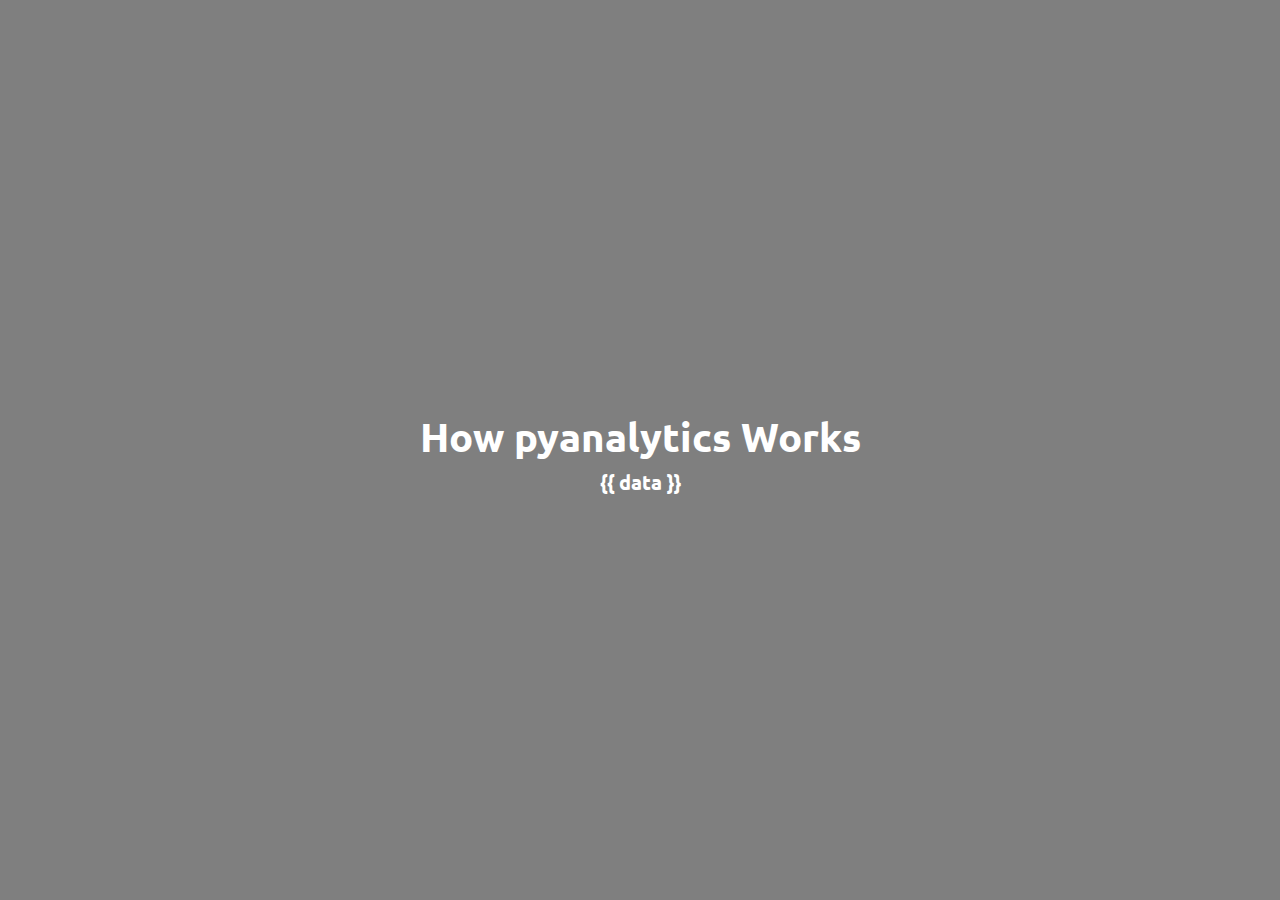
<file: templates/index.html>
<!doctype html>
<html>
<head>
  <title>pyanalytics | Dashboard</title>
  <link href="https://maxcdn.bootstrapcdn.com/bootstrap/3.3.7/css/bootstrap.min.css" rel="stylesheet">
  <link href="https://fonts.googleapis.com/css?family=Ubuntu:300,400,500,700" rel="stylesheet">
  <style>
  body {
    width: 100%;
    height: 100%;
  }

  html {
    width: 100%;
    height: 100%;
  }

  body, h1, h2, h3, h4, h5 {
    font-family: 'Ubuntu', sans-serif;
    color: white;
    font-size: 200%;
    font-weight: 700;
  }
  
  .dashboard {
    height: 100%;
    text-align: center;
    background: linear-gradient(rgba(0,0, 0,0.5), rgba(0,0, 0,0.5)), url('http://hacknehs.com/assets/images/mountain.jpg');
    background-repeat: no-repeat;
    background-size: cover;
    background-position: center;
    display: flex;
    flex-direction: column;
    justify-content: center;
    min-height: 800px;
  }
  </style>
</head>

<body>
  <div class="dashboard">
    <h1>How pyanalytics Works</h1>
    <p>{{ data }}</p>
  </div>
</body>
</html>
</file>
